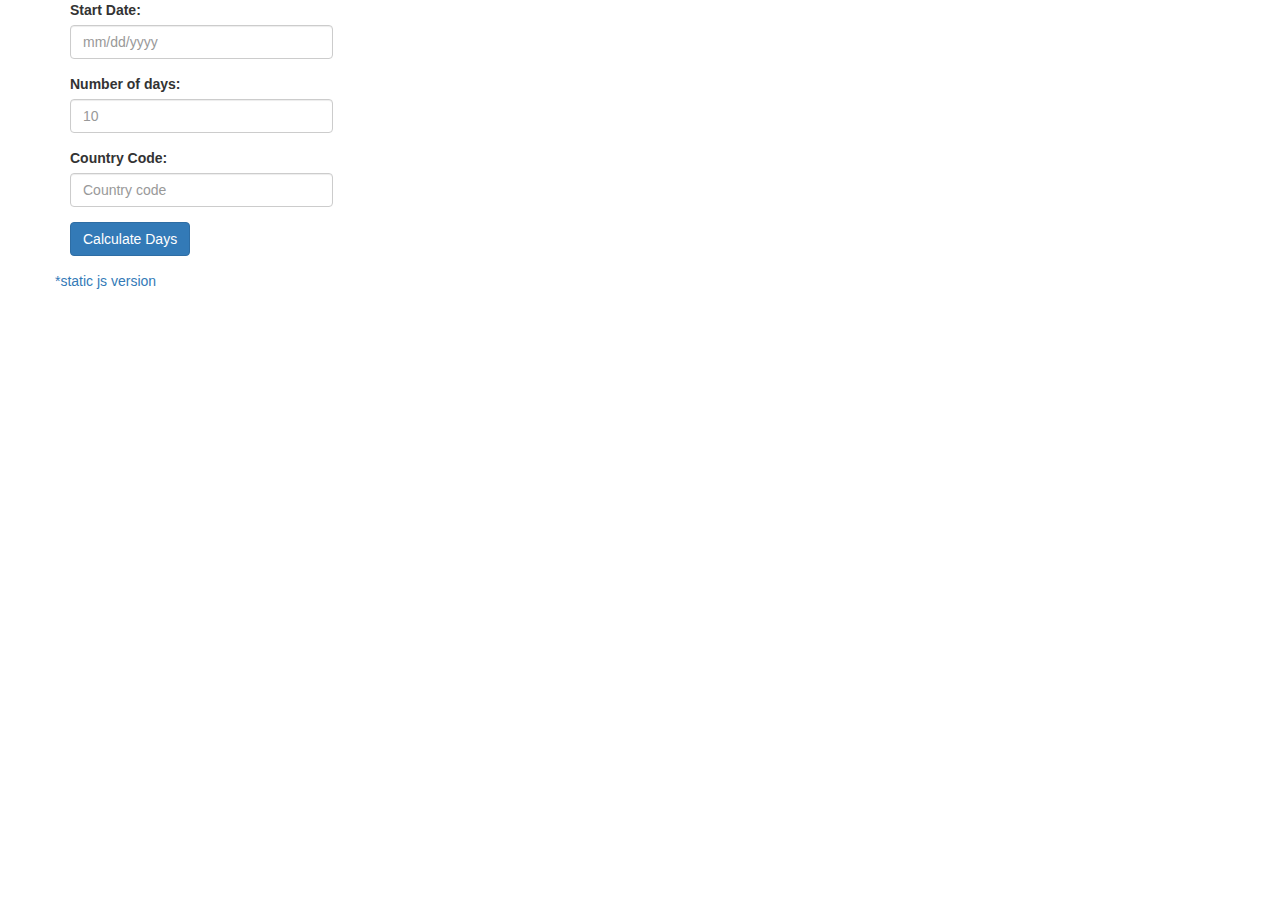
<file: index.html>
<!doctype html>
<html lang="en">
	<head>
		<meta charset="utf-8">
		<meta name="viewport" content="width=device-width, initial-scale=1">
		<title>Number8 - Calendar FE Test</title>
		<link rel="stylesheet" href="css/styles.css">
		<link href="https://maxcdn.bootstrapcdn.com/bootstrap/3.3.7/css/bootstrap.min.css" rel="stylesheet" integrity="sha384-BVYiiSIFeK1dGmJRAkycuHAHRg32OmUcww7on3RYdg4Va+PmSTsz/K68vbdEjh4u" crossorigin="anonymous">
	</head>
	<body>
		<div class="container">
			<div class="row">
						<form >
							<div class="col-md-6 ">
								<div class="row">
									<div class="col-md-6 form-group">
									<label for="date">Start Date:</label>
										<input type="text" class="form-control" id="date" placeholder="mm/dd/yyyy">
									</div>
								</div>
								<div class="row">
									<div class="col-md-6 form-group">
										<label for="days">Number of days:</label>
										<input type="text" class="form-control" id="days" placeholder="10">
									</div>
								</div>
								<div class="row">
									<div class="col-md-6 form-group">
										<label for="code">Country Code:</label>
										<input type="text" class="form-control" id="code" placeholder="Country code">
									</div>
								</div>
								<div class="row">
									<div class="col-md-12 form-group">
					  				<button type="button" class="btn btn-primary submit" onclick="Calendar()"><i class="fa fa-paper-plane" aria-hidden="true"></i>  Calculate Days</button>
				  				</div>
								</div>
							</div>
							<div class="col-md-6">
								<section id="renderArea"></section>
							</div>
						</form> 
			</div>

		<div class="row">
			<a href="index-static.html">*static js version</a>
		</div>
		</div>

		<script src="js/main.js"></script>
	</body>
</html>
</file>
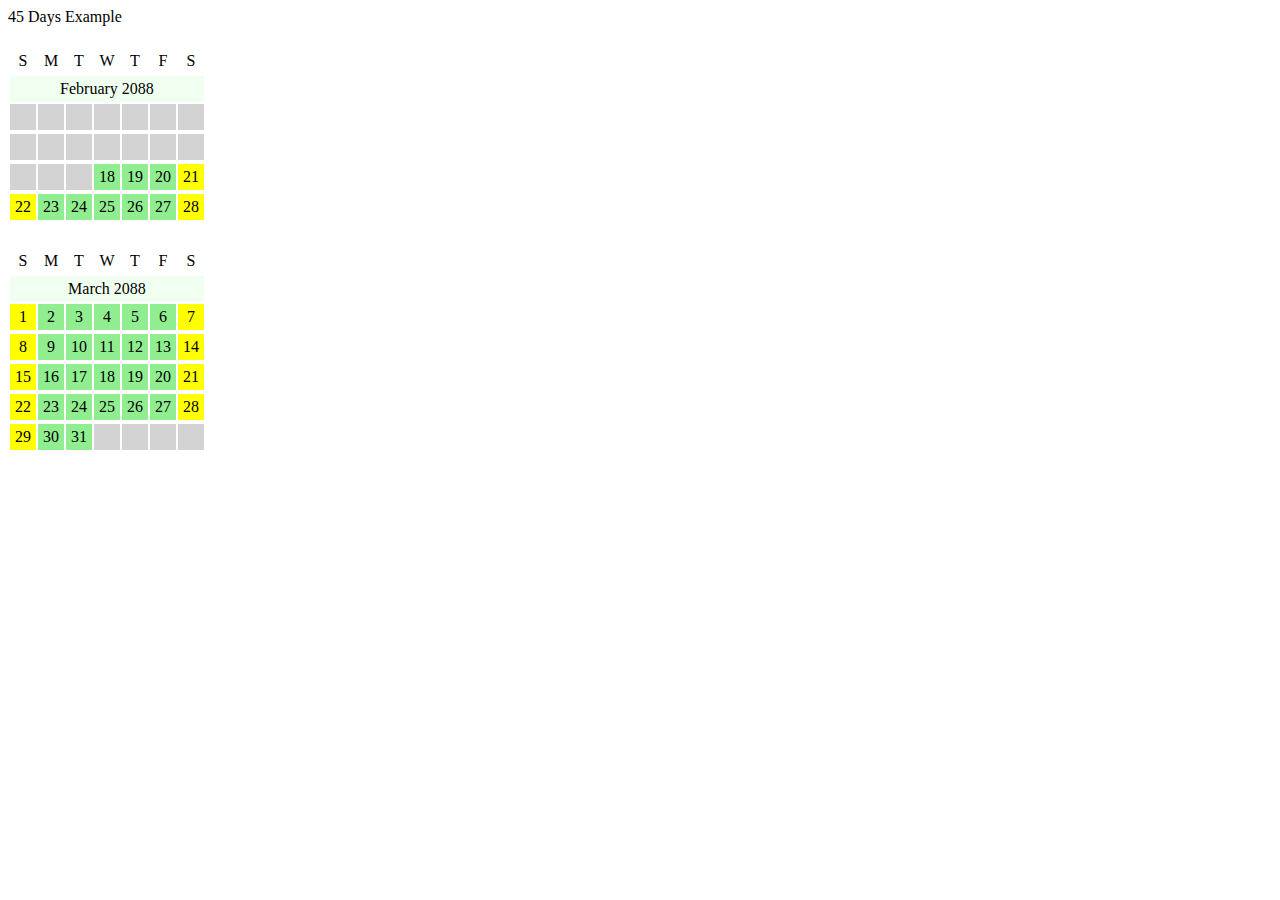
<file: index-static.html>
<!doctype html>
<html lang="en">
  <head>
    <meta charset="utf-8">
    <meta name="viewport" content="width=device-width, initial-scale=1">
    <title>Calendar Test</title>
    <link rel="stylesheet" href="css/styles.css">
  </head>
  <body>
    <script src="js/main-static.js"></script>
  </body>
</html>
</file>
<file: css/styles.css>
table {
	margin-top: 20px;
}


table .header {
    text-align: center;
    background: honeydew;
}

table td{
	min-width: 20px;
	height: 20px;
}
td{
	text-align: center;
	padding: 3px;
}
.blank{
	background: lightgray;
}

.weekend{
	background: yellow;
}
.day{
	background: lightgreen;
}
</file>
